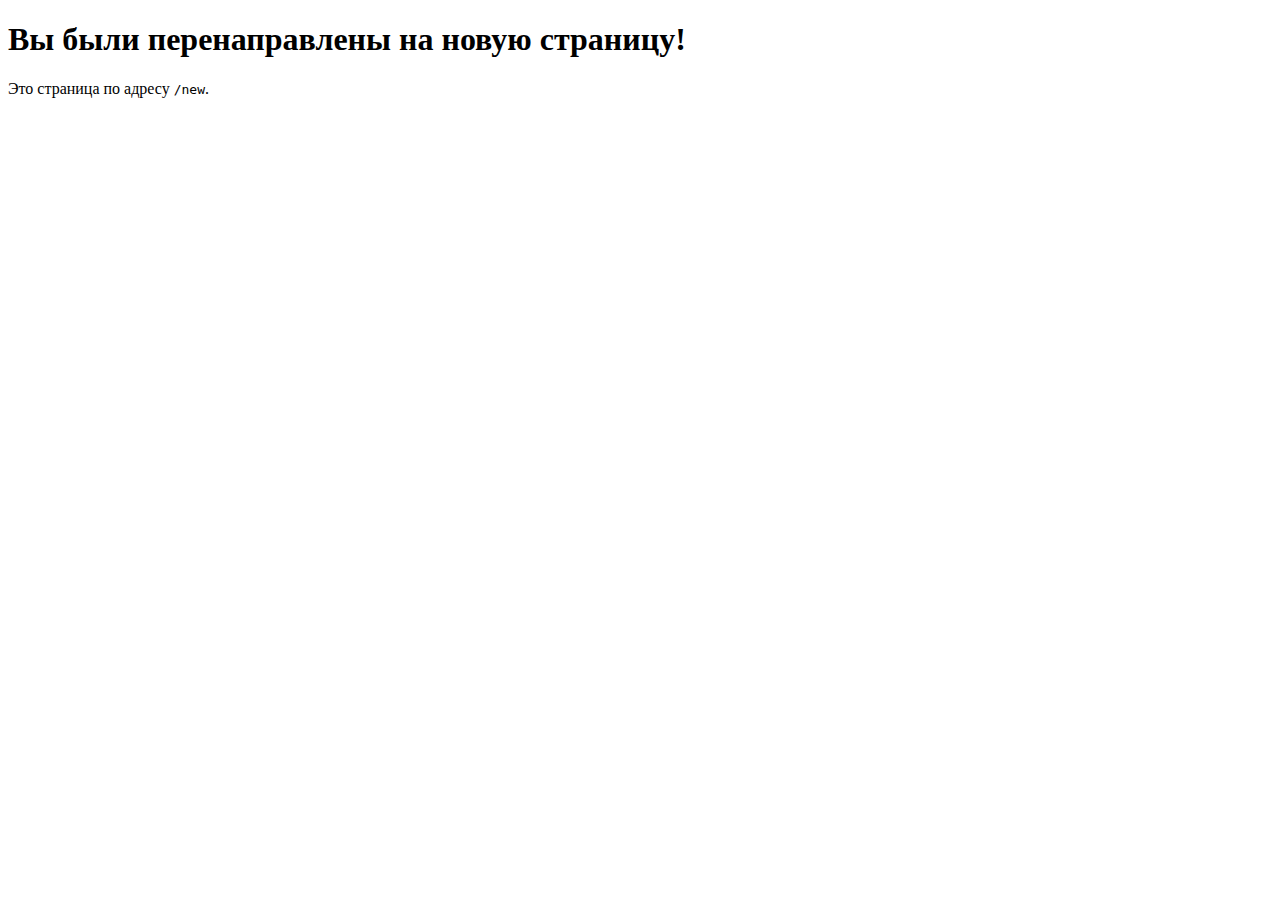
<file: Flask 3/templates/new.html>
<!DOCTYPE html>
<html lang="en">
<head>
    <meta charset="UTF-8">
    <meta name="viewport" content="width=device-width, initial-scale=1.0">
    <title>New Page</title>
</head>
<body>
    <h1>Вы были перенаправлены на новую страницу!</h1>
    <p>Это страница по адресу <code>/new</code>.</p>
</body>
</html>
</file>
